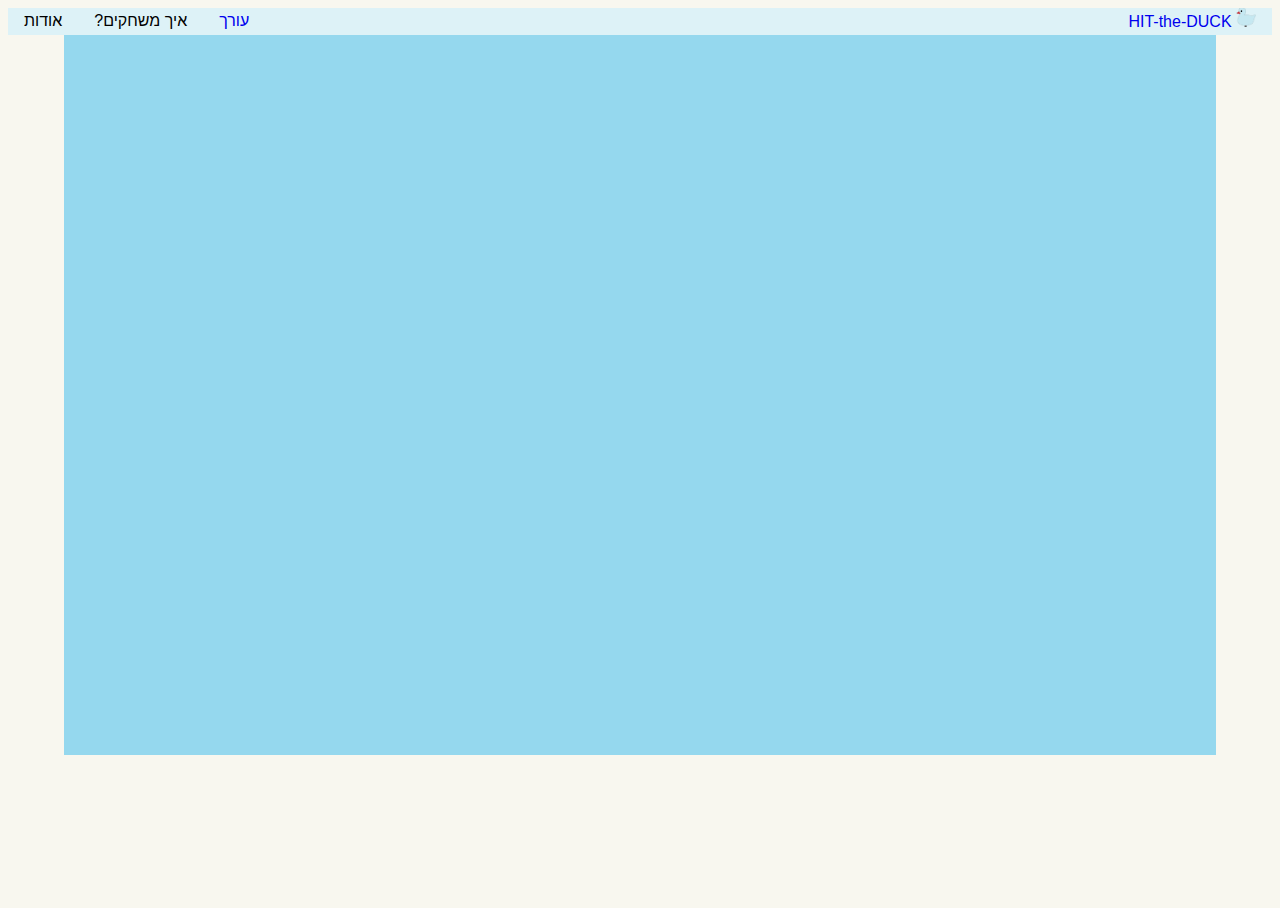
<file: index.html>
﻿<!doctype html>
<html lang="he">
<head>
    <meta charset="utf-8">
    <meta http-equiv="X-UA-Compatible" content="IE=edge">
    <meta name="viewport" content="width=device-width, initial-scale=1">
    <title>HIT-the-DUCK - משחק</title>
    <meta name="description" content="HIT-the-DUCK" />
    <meta name="keywords" content="" />
    <meta name="author" content="Gil Mor, Anna Strijko" />
    <link rel="shortcut icon" type="image/x-icon" href="images/favicon.ico" />


    <!-- CSS -->

    <link href="styles/myStyle.css" rel="stylesheet" />

    <!-- Scripts -->
    <!--jQuery library-->
    <script src="jScripts/jquery-1.12.0.min.js"></script>
    <!--הקוד שמפעיל את תפריט הניווט-->
    <script src="jScripts/myScript.js"></script>

</head>

<body>
    <div id="container">
        <header class="myNavigation">
            <!--קישור לדף עצמו כדי להתחיל את המשחק מחדש בלחיצה על הלוגו-->
            <!--תפריט הניווט בראש העמוד-->
            <nav>
                <a class="about">אודות</a>
                <a class="howToPlay">איך משחקים?</a>
                <a href="GameView.aspx">עורך</a>
                <div class="topnav-right">
                    <a href="index.html">
                        <img id="logo" src="images/bduck.png" />
                        <!--הלוגו של המשחק שלכם-->
                        <p style="display: inline;">HIT-the-DUCK</p>
                    </a>
                </div>
            </nav>
        </header>

        <div class="forNav">
            <div id="aboutDiv" class="popUp bounceInDown hide">
                <a class="closeAbout" style="float: left;">X</a>

                <img id="logo" src="images/bduck.png" />
                <!--הלוגו של המשחק שלכם-->
                <b>HIT-the-DUCK</b>
                <p>
                    אפיון ופיתוח:
                    <span>אנה סטריז'קו וגיל מור</span>
                </p>
                <p>פותח במסגרת פרוייקט בקורסים:</p>
                <p>סביבות לימוד אינטראקטיביות 1 & אנימציה, תשע"ט</p>
                <br />
                <a href="https://www.hit.ac.il/telem/overview" target="_blank">הפקולטה לטכנולוגיות למידה</a>
                <p>מכון טכנולוגי חולון</p>
                <img id="hit" src="images/HIT-logo.jpg" width="100" height="100" />
            </div>
            <div id="howToPlayDiv" class="popUp bounceInDown hide">
                <a class="closeHowToPlay">X</a>
                <p>כאן יכנסו התמונות/הסרטון המסביר כיצד לשחק</p>
            </div>
        </div>

        <div id="gameArea" class="">
            <!--src = הקישור של דף המשחק שלכם (לא קובץ האנימייט)-->
            <iframe id="gameIframe" src="HIT-the-DUCK-new.html" frameBorder="0" allowfullscreen="">Browser not compatible.</iframe>
        </div>
    </div>
</body>

</html>
</file>
<file: styles/myStyle.css>
﻿html {
    height: 100%;
}

body {
    direction: rtl;
    text-align: right;
    min-height: 100%;
}

h1 {
    text-align: right;
    margin: 2% 3%;
}

.notContainer {
    margin-top: 2%;
    padding-bottom: 50px;
    height: 100vh;
}


.countTooltip {
    text-align: left;
    float: left;
    display: block;
}

#itemIMG {
    width: 120px;
    height: 97px;
    margin: 113px 131px 13px 9px;
    float: right;
    border: 0;
}

#instructions {
    width: 100%;
    text-align: right;
    margin-left: 165px;
}

input[type=radio] {
    border: 0px;
    width: 100%;
    height: 20px;
}


#updating input {
    margin-top: 16px;
    margin-right: -32px;
    margin-left: 32px;
}

#infospace {
    margin-bottom: 2%;
}

    #infospace div {
        display: inline;
        margin: 0 3%;
        text-align: right;
    }

#ansRBL {
    text-align: center;
    /* margin-top: -55px; */
    float: right;
}

    #ansRBL td {
        text-align: center;
        padding-left: 46px;
    }

    #ansRBL label {
        display: table;
        width: 170px;
        position: relative;
    }

.btn, container {
    margin: 0 auto;
}

#ducky {
    background-image: url(../images/ducky-edit.png);
    background-size: 100%;
    width: 381.29px;
    height: 269px;
    float: right;
    background-repeat: no-repeat;
}

#myEdit {
    width: 81%;
}

#itemTB {
    margin-top: 41%;
    margin-left: 43px;
    width: 147px;
    height: 90px;
    text-align: center;
    border: 0;
}

#LabelCounter3, itemUpdateButton {
    margin-left: 15%;
}

#buttons {
    /*width: 331.6px;*/
    width: 381.29px;
    margin: 0 auto;
    /* margin-top: 170px; */
}

#itemUpdateButton, #itemCancelButton {
    display: inline;
    margin-top: 2%;
    width: 47%;
    /* margin: 1% 5% 0 5%; */
    text-align: center;
    margin-bottom: 50px;
}

#ItemAddButtonIMG, #ItemAddButtonTXT {
    display: block;
    margin-top: 2%;
    width: 40%;
    margin-bottom: 50px;
}



.checks {
    margin: 0 auto;
    text-align: center;
    /* margin-bottom: 1em; */
}

    .checks div {
        padding: 1%;
        display: block;
        text-align: right;
    }

    .checks span {
        text-align: right;
    }

    .checks .fas, .checks .fa {
        padding: 0 1%;
    }

#totalAnswers {
    text-align: center;
    width: 665px;
    font-weight: 500;
    margin-right: 41%;
    margin-left: 41%;
}

.datalistItem {
    margin: 0 auto;
    height: 100px;
    width: 100px;
    margin: 3px 0px;
    text-align: center;
    vertical-align: middle;
    display: inline-block;
    background-color: #dae3f3ff;
}

    .datalistItem img {
        margin: 5px;
    }

#DataListCorrect, #DataListIncorrect {
    /* margin: 0 25px; */
    width: 332.5px;
    text-align: center;
}

.tHeaders {
    display: block;
}

/*הגדרות לחלון האפור*/
#grayWindows {
    background-color: rgba(128, 128, 128,0.5);
    display: none;
    position: absolute;
    top: 0;
    right: 0;
}


/*הגדרות לחלון הפופ-אפ*/

.PopUpBackground {
    width: 100%;
    height: 110vh;
    /* margin-right: -59px; */
    top: 0px;
    background-color: #6262624a;
    position: absolute;
    margin: auto;
}

.PopUp {
    position: fixed;
    position: absolute;
    background-color: rgb(255, 255, 255);
    Left: 50%;
    Top: 50%;
    width: 30%;
    border: 0.5px solid #000000;
    z-index: 9;
    margin: 0 auto;
    transform: translate(-50%, -50%);
    text-align: center;
    padding: 1%;
}

    .PopUp #Label3 {
        display: block;
        font-weight: 700;
        text-align: center;
        left: 50%;
        Top: 50%;
        padding: 1%;
        z-index: 9;
        margin: 0 auto;
    }

/*הגדרות לכפתור היציאה*/
.Exit {
    display: inline-block;
    width: 35%;
    height: 30px;
    display: inline;
    text-align: center;
    left: 50%;
    Top: 50%;
    border: 3px solid #f1f1f133;
    z-index: 9;
    margin: 2%;
    cursor: pointer;
}

    .Exit:last-of-type {
        background-color: red;
        cursor: pointer;
    }


    .Exit:first-of-type {
        cursor: pointer;
        background-color: greenyellow;
    }

    .Exit:hover {
        background-color: #ccc;
    }

/*העלמת פקדי העלאת תמונה*/
#FileUpload1, #FileUploadWrong {
    visibility: hidden;
    display: none;
    width: 1px;
}

/*קביעת גודל לתמונות*/
#ImageforUpload1, #ImageforUploadWrong {
    width: 150px;
    height: 150px;
}

#ItemAddButtonIMG, #ItemAddButtonTXT {
    display: none;
}

#uploading {
    text-align: center;
    width: 381.29px;
}

    #uploading input {
        margin: 0 auto;
        text-align: center;
    }



/*=======================================================*/

body {
    /*background-color: #C1EDFF;*/
    /*background-color: white;*/
    background-color: #e9e5ca4f;
    font-family: 'Assistant', sans-serif;
}

iframe {
    border: 0;
    height: 100%;
    left: 0;
    position: absolute;
    top: 0;
    width: 100%;
}



#gameArea {
    overflow: hidden;
    position: relative;
    height: 80vh;
    width: 90vw;
    margin: 0 auto;
}

.hide {
    display: none;
}

.topnav-right {
    float: right;
}

.topnav-righ p {
    display: inline;
}

.myNavigation {
    background-color: rgb(221, 242, 247);
    overflow: hidden;
}

/*לוגו*/
#logo {
    width: 20px;
    height: 20px;
    display: inline-block;
    direction: rtl;
    margin-top: -5px;
}

.myNavigation a {
    float: left;
    /* color: #f2f2f2; */
    text-align: center;
    padding: 4px 16px;
    text-decoration: none;
    font-size: 1em;
}



    .myNavigation a:hover {
        background-color: #ddd;
        color: black;
        font-weight: 600;
        cursor: pointer;
        font-family: 'Assistant', sans-serif;
        text-decoration: none;
    }

    .myNavigation a.active {
        background-color: #4CAF50;
        color: white;
    }

    .myNavigation a img {
        text-decoration: none
    }

.forNav .popUp {
    background-color: white;
    width: 400px;
    position: fixed;
    top: 60px;
    z-index: 4;
    text-align: center;
    width: 700px;
    border-radius: 25px;
    padding: 10px;
    padding-bottom: 25px;
    right: 0;
    left: 0;
    margin-right: auto;
    margin-left: auto;
    direction: rtl;
    border: 1px solid black;
}

.forNav .bounceInDown {
    -webkit-animation-name: bounceInDown;
    animation-name: bounceInDown;
    -webkit-animation-duration: 1s;
    animation-duration: 1s;
    -webkit-animation-fill-mode: both;
    animation-fill-mode: both;
}

.closeAbout, .closeHowToPlay {
    float: left;
}
</file>
